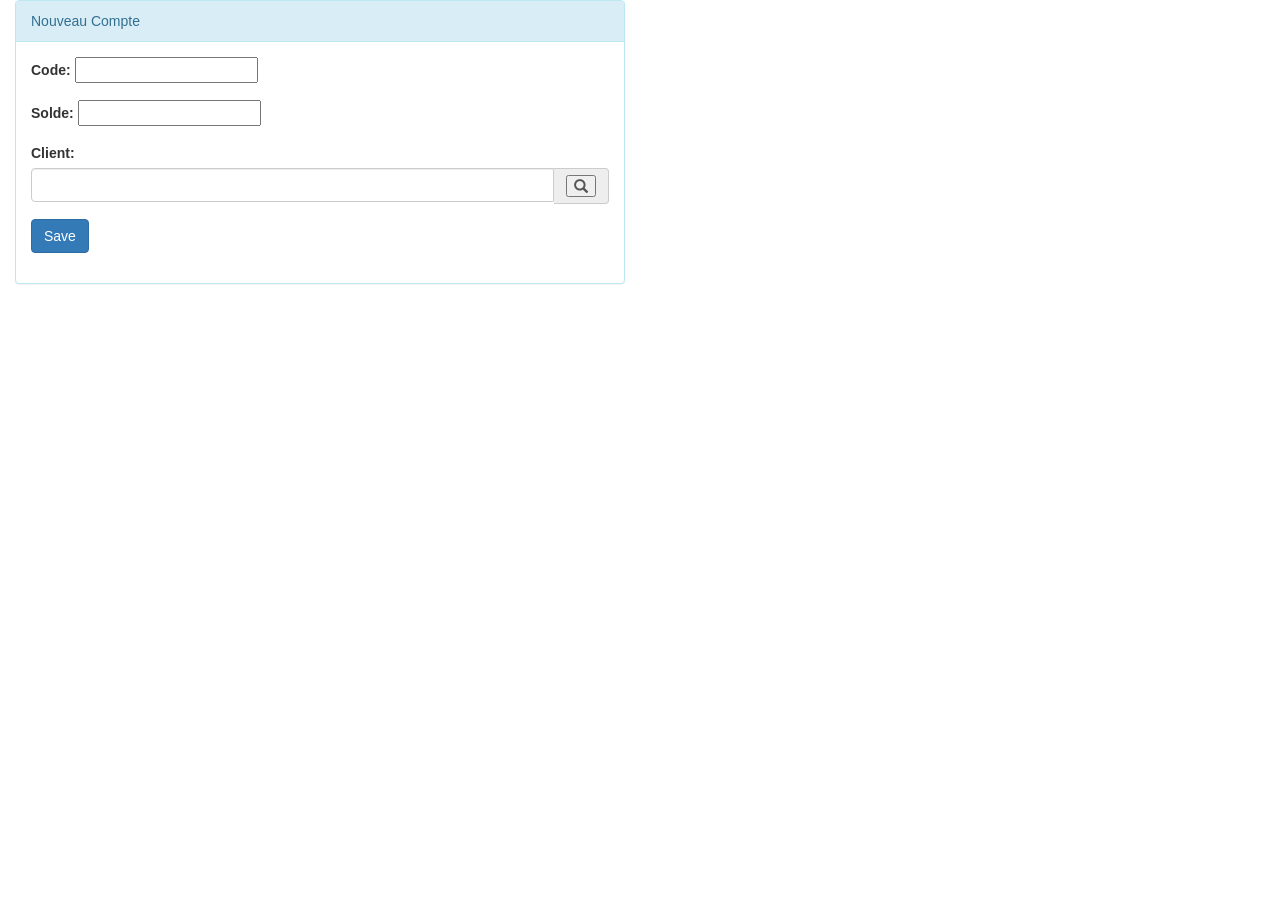
<file: gestionCompte/src/main/resources/static/addCompte.html>
<!DOCTYPE html>
<html>
<head>
<meta charset="ISO-8859-1">
<title>New Compte</title>
<link rel="stylesheet" type="text/css" href="bootstrap/css/bootstrap.min.css" />
<link rel="stylesheet" type="text/css" href="css/style.css"/>
</head>
<body ng-app="MyBanqueApp" ng-controller="MyBanqueCtrl">

<div class="col-md-6 col-sm-6 col-xs-12">
   <div class="panel panel-info spacer">
   <div class="panel-heading">Nouveau Compte</div>
   <div class="panel-body">
   <form>
     <div class="form-group">
     <label>Code: </label>
     <input type="text" ng-model="newCompte.code">
     </div>
     <div class="form-group">
     <label>Solde: </label>
     <input type="text" ng-model="newCompte.solde">
     </div>
      <div class="form-group">
     <label>Client: </label>
     <div class="input-group input-group-search">

        <input type="text" class="form-control"  ng-model="newCompte.client" name="q" required >
        <span class="input-group-addon">
            <button class="btn-search" ng-disabled="search.$invalid">
                <span class="glyphicon glyphicon-search" aria-hidden="true"></span>
            </button>
        </span>
        
    </div>
    </div>
     <div class="form-group">
     <button ng-click="saveCompte()" class="btn btn-primary">Save</button>
     </div>
    
     </form>
     </div>
     </div>
     </div>







<script type="text/javascript" src="angular/angular.min.js"></script>
<script type="text/javascript" src="js/app.js"></script>
</body>
</html>
</file>
<file: gestionCompte/src/main/resources/static/css/style.css>
.sapcer{
	margin-top: 20px;
}
.clickable{
	cursor: pointer;
}
.error{
	color: red;
}
</file>
